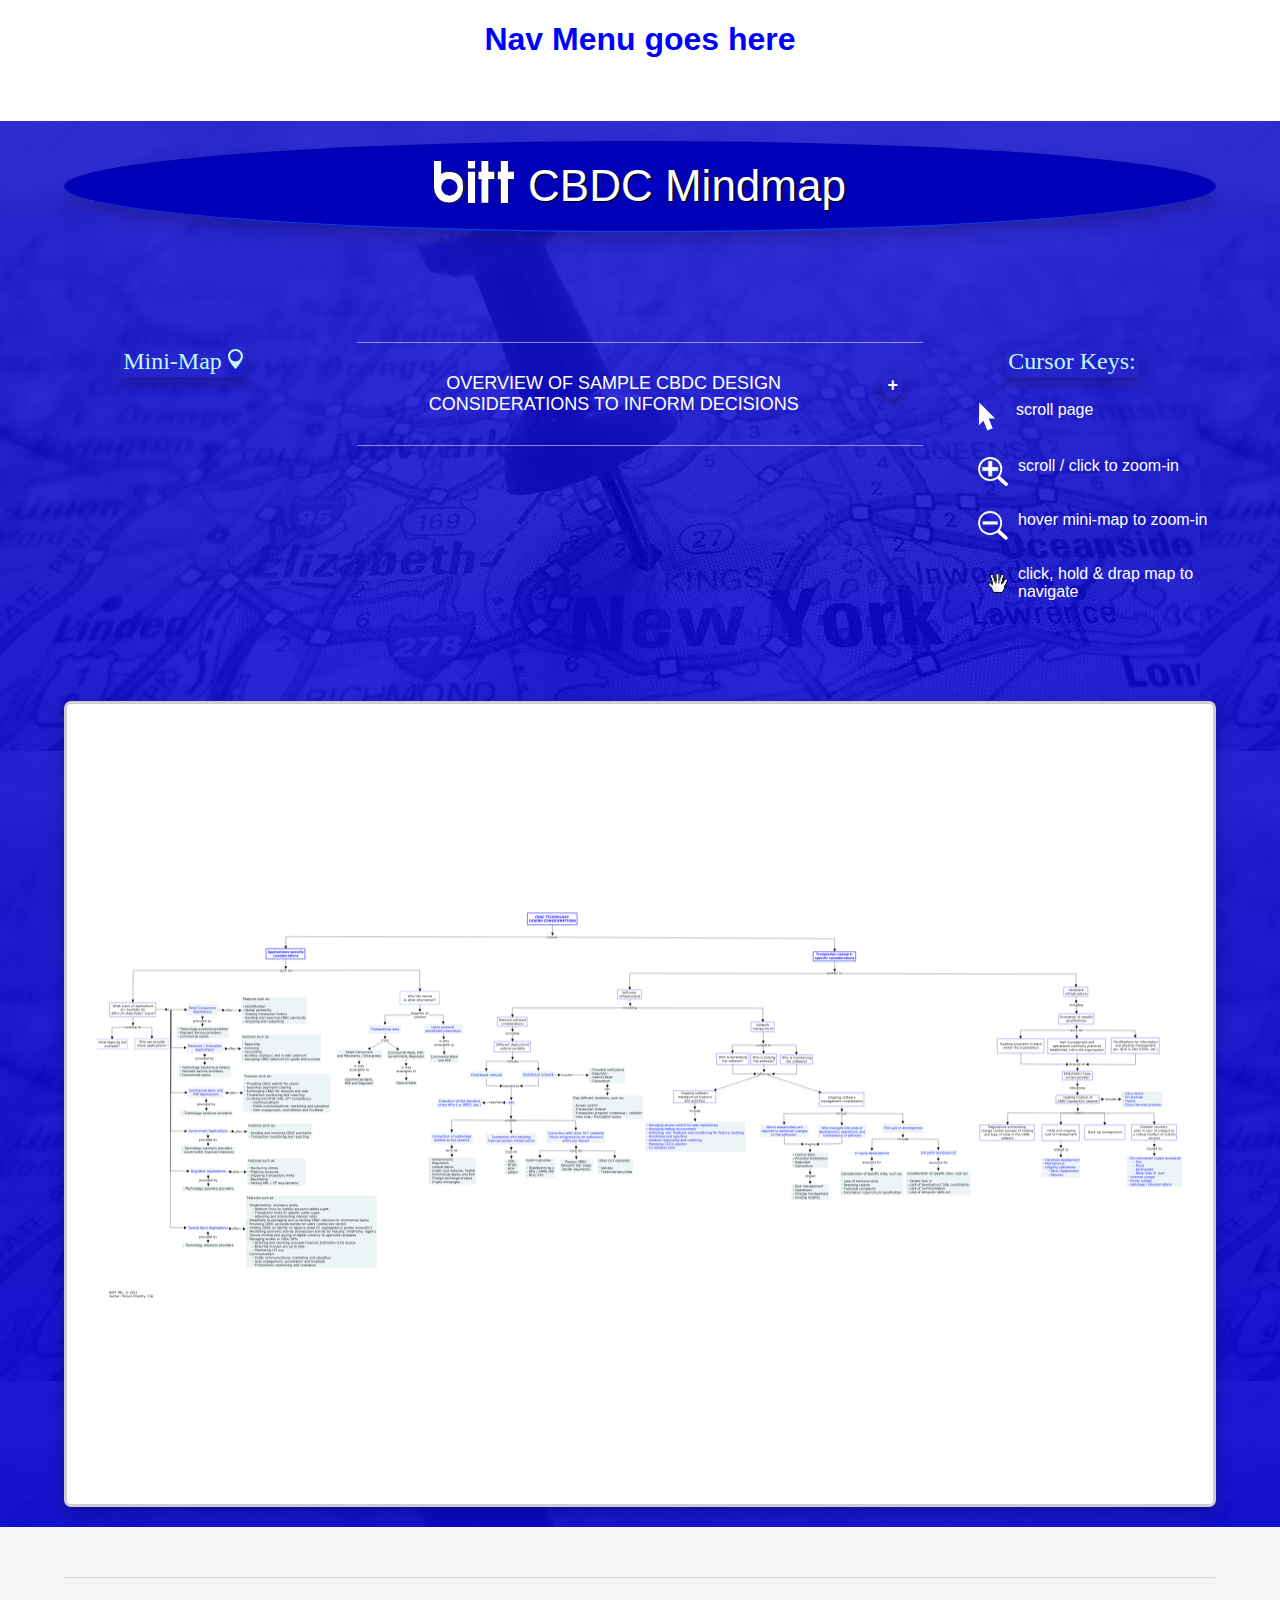
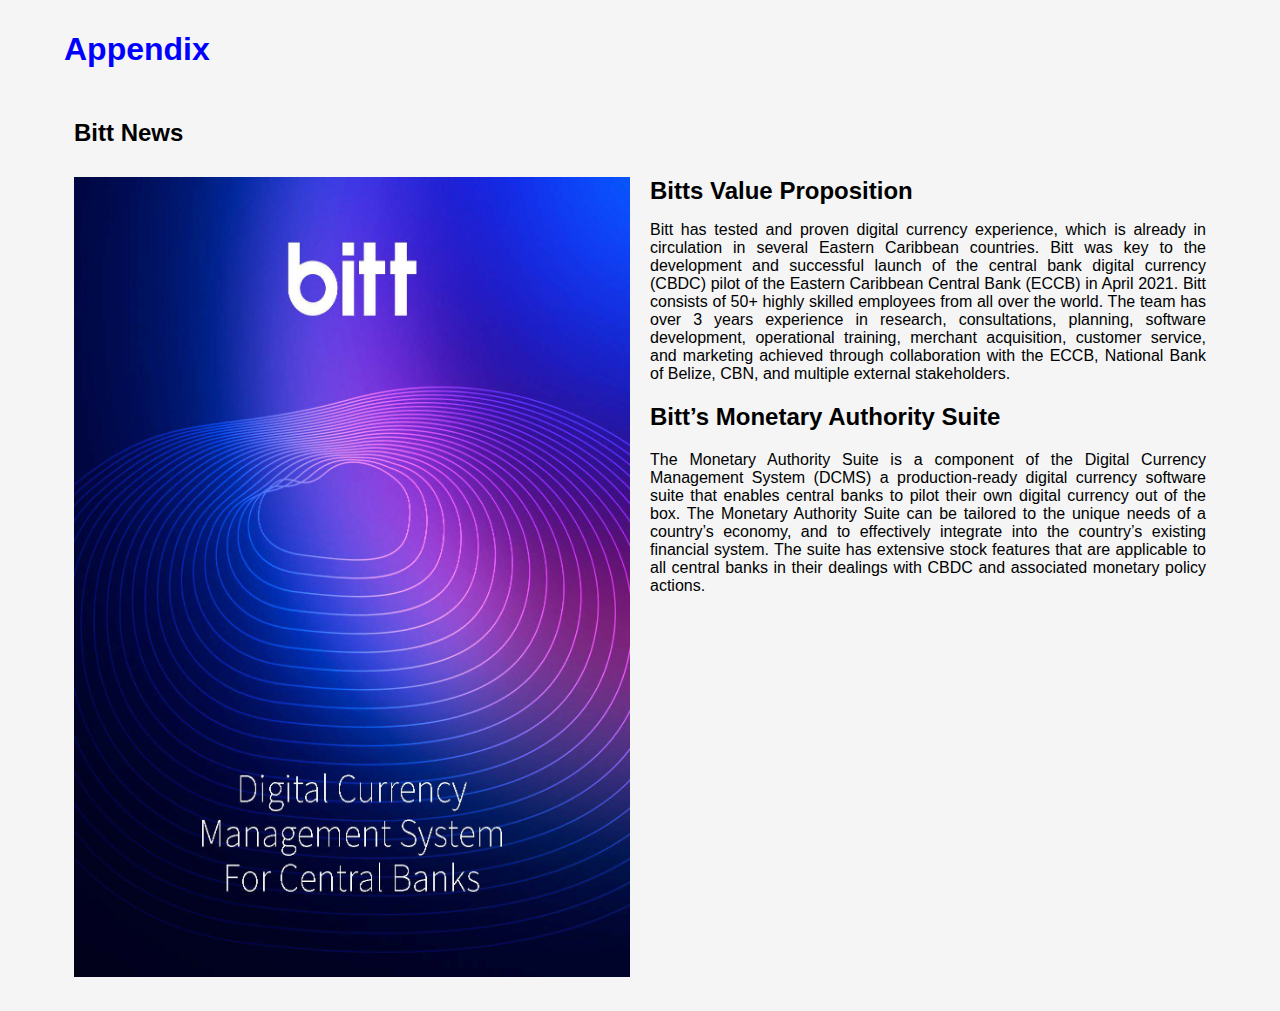
<file: mindmap/index.html>
<!doctype html><html lang="en"><head><title>Mindmap</title><meta http-equiv="Content-type" content="text/html; charset=utf-8"><meta name="viewport" content="width=device-width,user-scalable=no,initial-scale=1"><script src="a658126937c823d69e74.js"></script><style>*{box-sizing:border-box}.img-zoom-container{position:relative}.img-zoom-lens{position:absolute;border:1px solid #d4d4d4;width:40px;height:40px;width:60px;height:60px;cursor:zoom-out}.img-zoom-result{border:1px solid #d4d4d4;border-radius:10px;height:100vh;max-width:100vw;max-height:97vh;width:1000px;height:800px}</style><script defer="defer" src="bundle.js"></script></head><body><div id="body-div"><div id="map-header" style="height:100px;text-align:center;color:#00f"><h1>Nav Menu goes here</h1></div><div class="body-main"><div class="headerArea"><li class="headerLogo"><img src="d20d654b01d4b9fb1680.svg" class="bittLogo" alt="Bitt logo"/></li><li class="headerText">CBDC Mindmap</li></div><div class="grid-container"><div class="Mini-Mapp" id="Mini-Mapp"><span class="mini-map-text">Mini-Map <img src="5bcbaa2f8cdd9ca15cf2.svg" width="15px"/></span><div class="dropdown-content"><div class="img-zoom-container" style="z-index:3"><img id="myimage" src="9be60a56e937828ee8f6.svg" width="400" height="240"></div><div id="myModal" class="modal"><div class="modal-content"><div id="myresult" class="img-zoom-result"></div></div></div><div class="desc">Hover over Mini-Map</div></div></div><div class="overview-area"><button class="accordion"><span class="accordion-head">OVERVIEW OF SAMPLE CBDC DESIGN CONSIDERATIONS TO INFORM DECISIONS</span><span class="accordion-icon"></span></button><div class="panel"><p class="text-content">The decision to issue and create a CBDC requires consideration of several factors. The following charts represents a high-level framework from which to draw when preparing the formal considerations that are necessary for the implementation of a CBDC transactional network. Specific CBDC technology design considerations are divided into two main categories: the applications and the transaction network. With regards to application-specific considerations, different stakeholders such as the commercial bank &amp; PSP, regulators or Central Bank, will require various features as part of their applications, to meet their specific needs and mandate. Although technology solution providers can offer applications to all groups of stakeholders, other providers could also service stakeholders other than the regulator and the central bank. Another key consideration pertains to who has access to what information. Transaction network-specific considerations can further be divided into software and hardware. On the software side: The type of network deployment will define the stakeholders involved along with their respective roles. Whether centralized or decentralized, the CBDC transaction network will connect through an API, which will require consideration of multiple factors pertaining to access and connection to other networks. Management of the network, on the other end, will be influences by who develops the software, who hosts it, and who is responsible for maintaining it. On the hardware side: depending on who is the stakeholder type, owner/operator of the CBDC hardware infrastructure, various qualifications must be investigated. The owner/operator stakeholder type will further influence the hosting location of the CBDC transaction network, with repercussions across various spheres. The information provided in this chart is non-exhaustive and should be complemented with subject matter expertise and adjusted to take into consideration the specificities of each unique CBDC project.</p></div></div><div class="keyArea"><span class="mini-map-text">Cursor Keys:</span><li><img src="a0c62dc460146e6cf0eb.svg" width="28px" style="padding-right:10px"/> <span class="list-keys">scroll page</span></li><li><img src="8dd153c86b10fbeec762.svg" width="30px"/> <span class="list-keys">scroll / click to zoom-in</span></li><li><img src="a4899e9c7cc49041b8ea.svg" width="30px"/> <span class="list-keys">hover mini-map to zoom-in</span></li><li><img src="63880a2a308ef0cdb913.svg" width="30px" style="padding-left:10px"/> <span class="list-keys">click, hold & drap map to navigate</span></li></div></div><div class="mobile-container"><div class="mobile-scroll"><img id="angled" class="angled" src="9be60a56e937828ee8f6.svg" alt="WEF_CBDC_Technology"/></div></div><div class="container"><div id="myWindow"><img id="myContent" class="myContent" src="9be60a56e937828ee8f6.svg" alt="WEF_CBDC_Technology"/></div></div></div><div class="map-footer"><hr style="margin-top:30px;opacity:.3"/><h1 class="appendix-text" style="color:#00f;padding-top:30px">Appendix</h1><div class="row"><h2 style="padding:30px 0 0 10px">Bitt News</h2><div class="column"><img src="2b7dd0f3aa764b2c0b71.jpg" width="100%" height="800px"></div><div class="column"><h2 style="padding-top:0;margin:0">Bitts Value Proposition</h2><p>Bitt has tested and proven digital currency experience, which is already in circulation in several Eastern Caribbean countries. Bitt was key to the development and successful launch of the central bank digital currency (CBDC) pilot of the Eastern Caribbean Central Bank (ECCB) in April 2021. Bitt consists of 50+ highly skilled employees from all over the world. The team has over 3 years experience in research, consultations, planning, software development, operational training, merchant acquisition, customer service, and marketing achieved through collaboration with the ECCB, National Bank of Belize, CBN, and multiple external stakeholders.</p><h2>Bitt’s Monetary Authority Suite</h2><p>The Monetary Authority Suite is a component of the Digital Currency Management System (DCMS) a production-ready digital currency software suite that enables central banks to pilot their own digital currency out of the box. The Monetary Authority Suite can be tailored to the unique needs of a country’s economy, and to effectively integrate into the country’s existing financial system. The suite has extensive stock features that are applicable to all central banks in their dealings with CBDC and associated monetary policy actions.</p></div></div><script>imageZoom("myimage","myresult")</script><script src="4e682937110acdcffd82.js"></script></div></div></body></html>
</file>
